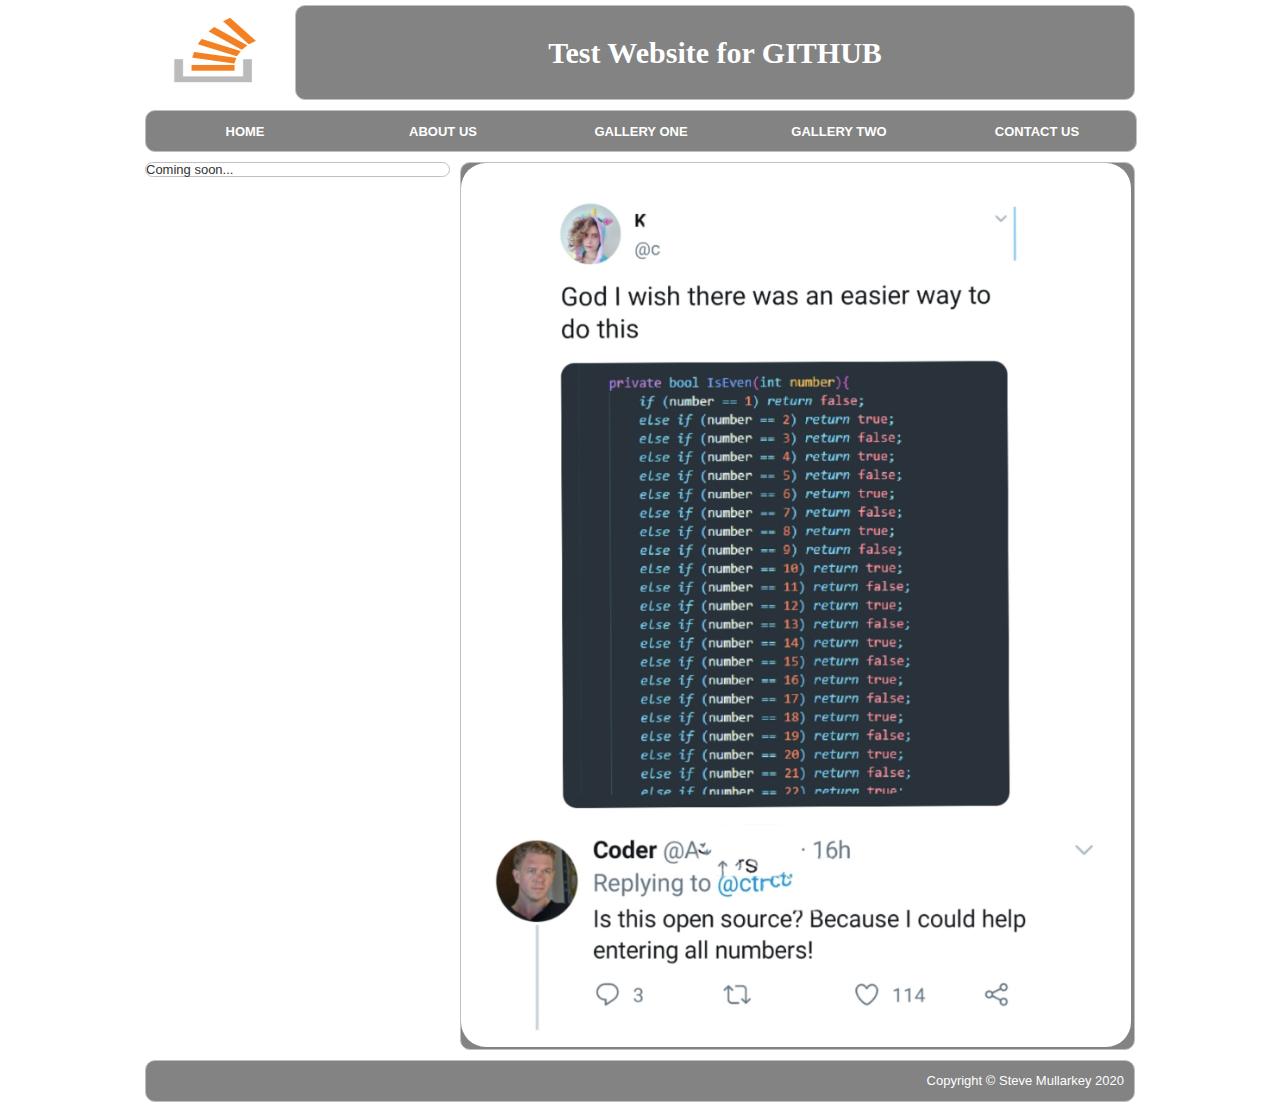
<file: index.htm>
<!DOCTYPE html>
<html>
<head>
<title>Steve's Website</title>
<!--[if IE]><script src="http://html5shiv.googlecode.com/svn/trunk/html5.js"></script><![endif]-->
<link rel="stylesheet" type="text/css" href="css/main.css" />
</head>
<body>
    <div id="wrapper">

        <div id="headerwrap">
        <div id="header">
            Test Website for GITHUB
        </div>
        </div>

        <div id="logowrap">
        <div id="logo">
            <img src="images\so.png" alt="Logo" width="150" height="100"> 
        </div>
        </div>

        <div id="navigationwrap">
        <div id="navigation">
            <a class="selected" href="index.htm">Home</a>
			<a href="aboutus.htm">About Us</a>
			<a href="gallery1.htm">Gallery One</a>
			<a href="gallery2.htm">Gallery Two</a>
			<a href="contactus.htm">Contact Us</a>
        </div>
        </div>

        <div id="leftcolumnwrap">
        <div id="leftcolumn">
            Coming soon...
        </div>
        </div>

        <div id="contentwrap">
        <div id="content">
           <img src="images\img9.jpg" alt="Picture1" width="670">
        </div>
        </div>

        <div id="footerwrap">
        <div id="footer">
            <p>Copyright &copy; Steve Mullarkey 2020</p>
        </div>
        </div>

    </div>
</body>
</html>
</file>
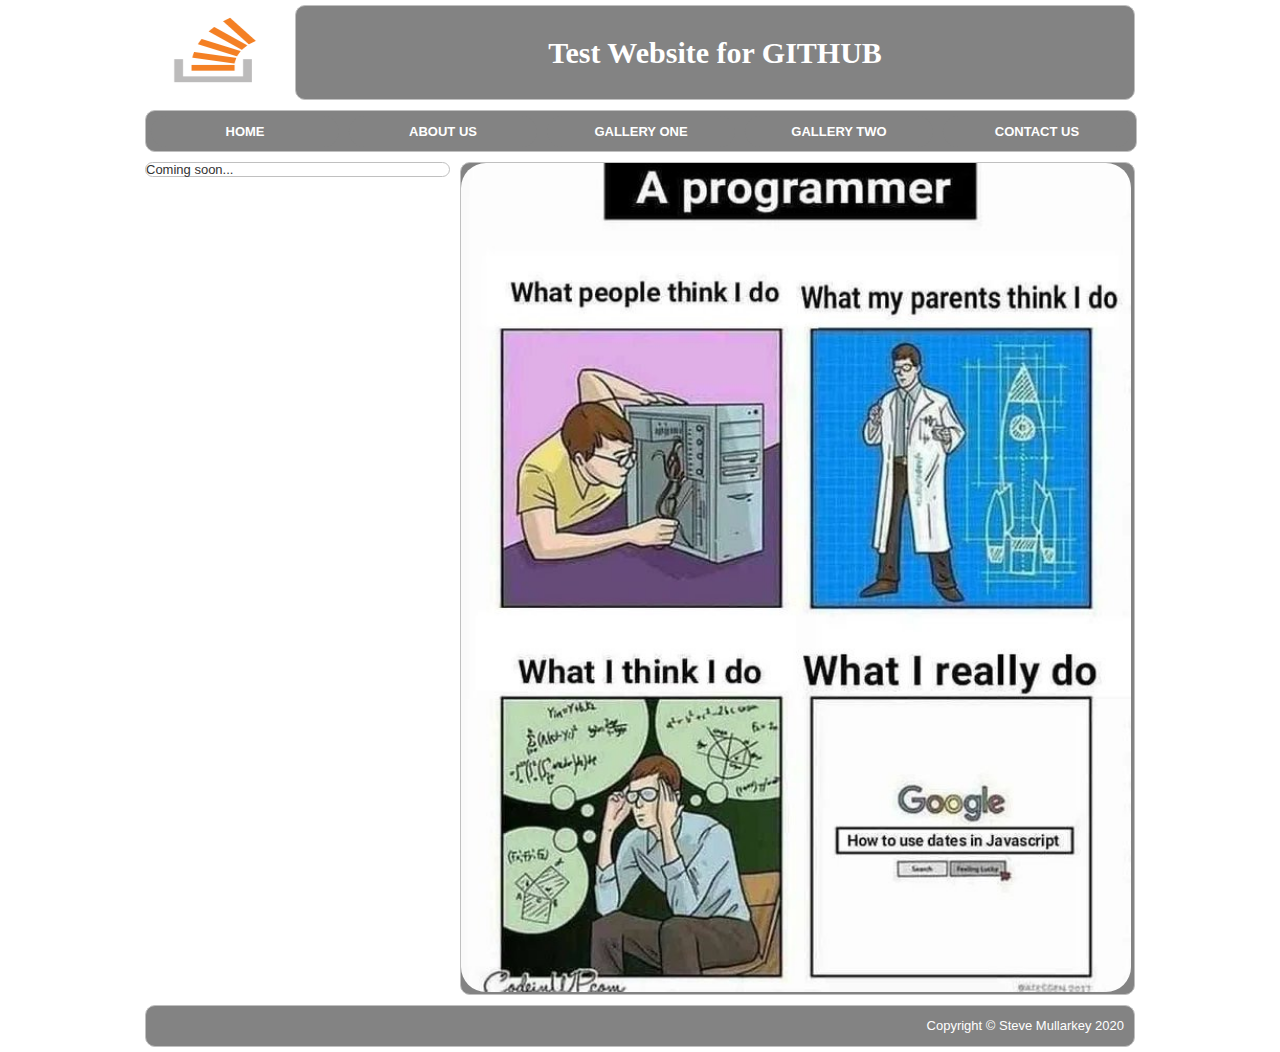
<file: aboutus.htm>
<!DOCTYPE html>
<html>
<head>
<title>CSS Portal - Layout</title>
<!--[if IE]><script src="http://html5shiv.googlecode.com/svn/trunk/html5.js"></script><![endif]-->
<link rel="stylesheet" type="text/css" href="css/main.css" />
</head>
<body>
    <div id="wrapper">

        <div id="headerwrap">
        <div id="header">
            Test Website for GITHUB
        </div>
        </div>

        <div id="logowrap">
        <div id="logo">
            <img src="images\so.png" alt="Logo" width="150" height="100"> 
        </div>
        </div>

        <div id="navigationwrap">
        <div id="navigation">
            <a href="index.htm">Home</a>
			<a href="aboutus.htm">About Us</a>
			<a href="gallery1.htm">Gallery One</a>
			<a href="gallery2.htm">Gallery Two</a>
			<a href="contactus.htm">Contact Us</a>
        </div>
        </div>

        <div id="leftcolumnwrap">
        <div id="leftcolumn">
            Coming soon...
        </div>
        </div>

        <div id="contentwrap">
        <div id="content">
           <img src="images\img11.jpg" alt="Picture1" width="670">
        </div>
        </div>

        <div id="footerwrap">
        <div id="footer">
            <p>Copyright &copy; Steve Mullarkey 2020</p>
        </div>
        </div>

    </div>
</body>
</html>
</file>
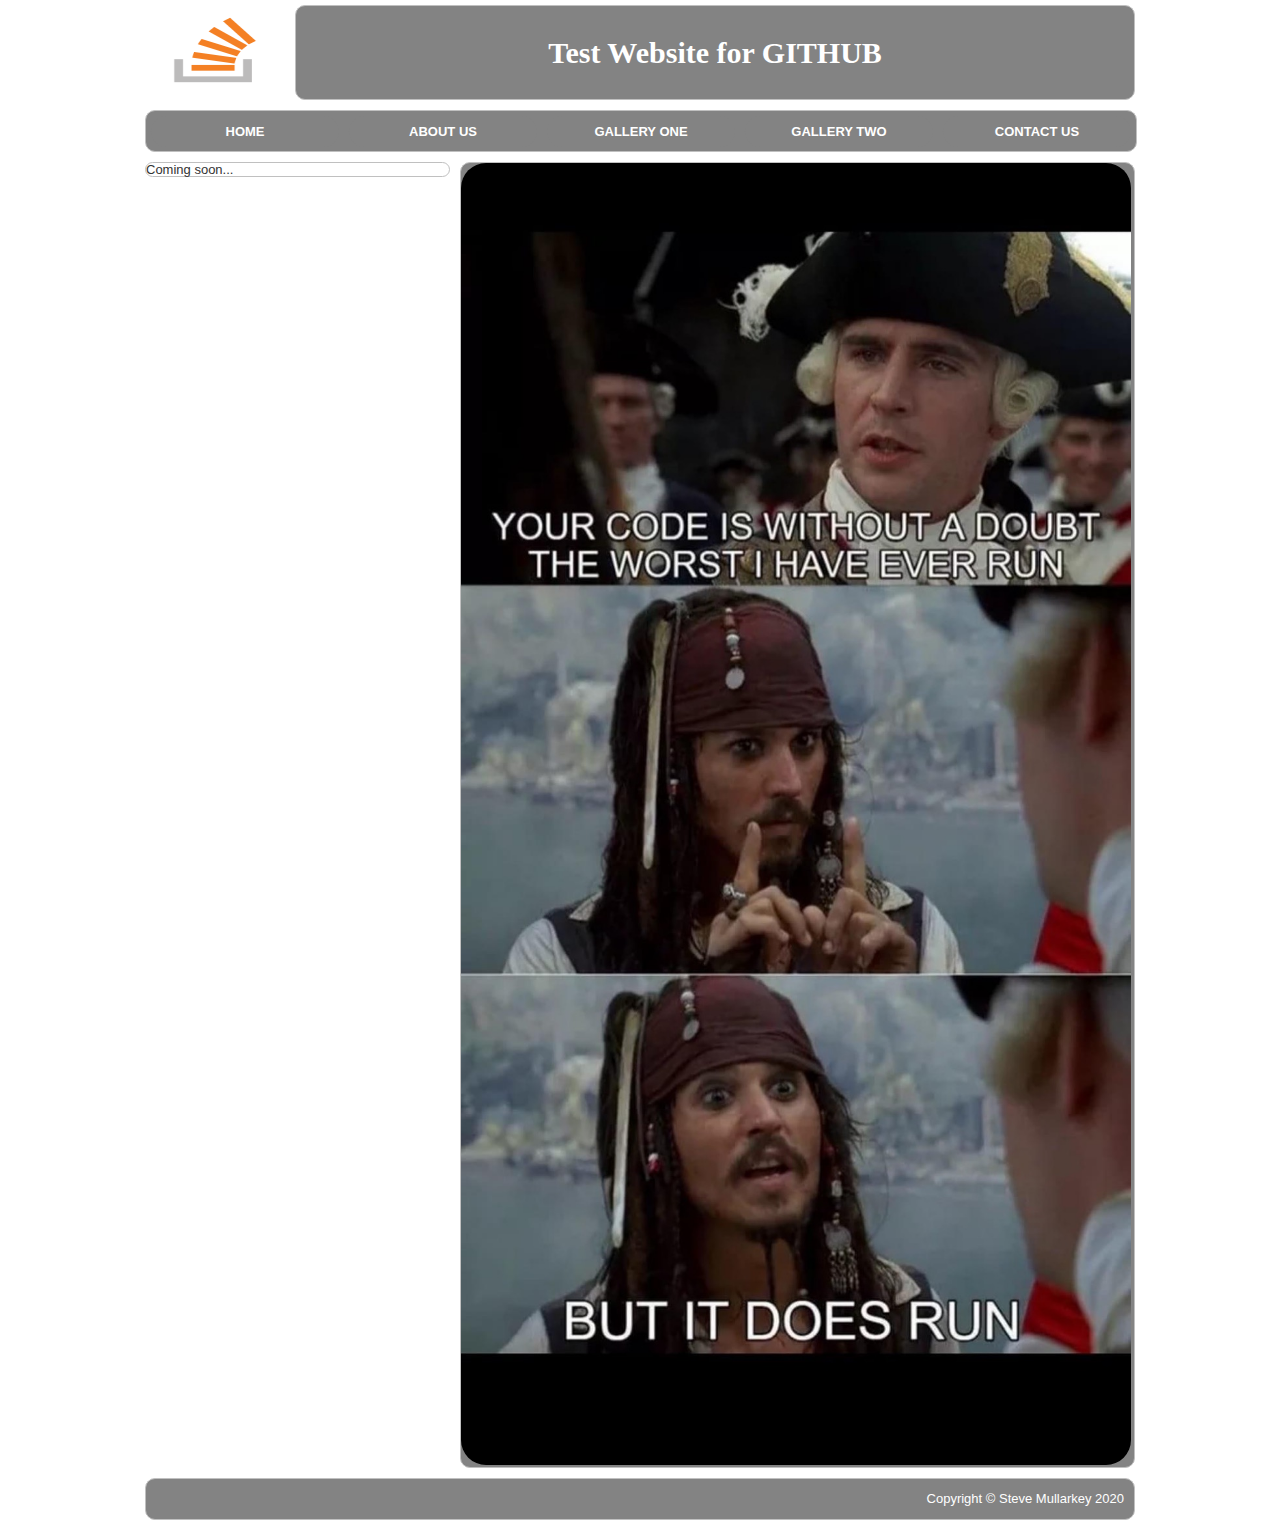
<file: contactus.htm>
<!DOCTYPE html>
<html>
<head>
<title>CSS Portal - Layout</title>
<!--[if IE]><script src="http://html5shiv.googlecode.com/svn/trunk/html5.js"></script><![endif]-->
<link rel="stylesheet" type="text/css" href="css/main.css" />
</head>
<body>
    <div id="wrapper">

        <div id="headerwrap">
        <div id="header">
            Test Website for GITHUB
        </div>
        </div>

        <div id="logowrap">
        <div id="logo">
            <img src="images\so.png" alt="Logo" width="150" height="100"> 
        </div>
        </div>

        <div id="navigationwrap">
        <div id="navigation">
            <a href="index.htm">Home</a>
			<a href="aboutus.htm">About Us</a>
			<a href="gallery1.htm">Gallery One</a>
			<a href="gallery2.htm">Gallery Two</a>
			<a href="contactus.htm">Contact Us</a>
        </div>
        </div>

        <div id="leftcolumnwrap">
        <div id="leftcolumn">
            Coming soon...
        </div>
        </div>

        <div id="contentwrap">
        <div id="content">
           <img src="images\img10.jpg" alt="Picture1" width="670">
        </div>
        </div>

        <div id="footerwrap">
        <div id="footer">
            <p>Copyright &copy; Steve Mullarkey 2020</p>
        </div>
        </div>

    </div>
</body>
</html>
</file>
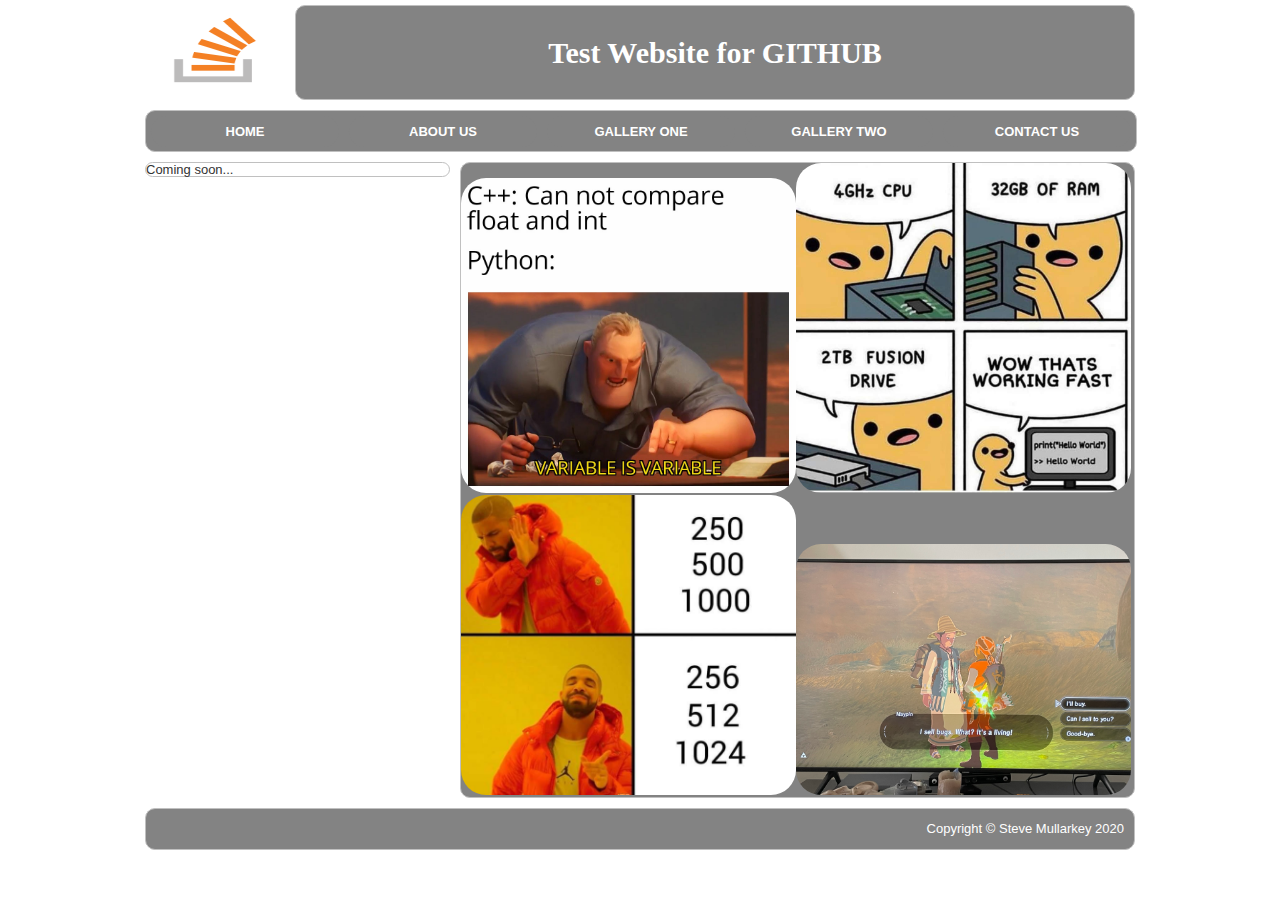
<file: gallery1.htm>
<!DOCTYPE html>
<html>
<head>
<title>CSS Portal - Layout</title>
<!--[if IE]><script src="http://html5shiv.googlecode.com/svn/trunk/html5.js"></script><![endif]-->
<link rel="stylesheet" type="text/css" href="css/main.css" />
</head>
<body>
    <div id="wrapper">

        <div id="headerwrap">
        <div id="header">
            Test Website for GITHUB
        </div>
        </div>

        <div id="logowrap">
        <div id="logo">
            <img src="images\so.png" alt="Logo" width="150" height="100"> 
        </div>
        </div>
		
        <div id="navigationwrap">
        <div id="navigation">
            <a href="index.htm">Home</a>
			<a href="aboutus.htm">About Us</a>
			<a href="gallery1.htm">Gallery One</a>
			<a href="gallery2.htm">Gallery Two</a>
			<a href="contactus.htm">Contact Us</a>
        </div>
        </div>
		
        <div id="leftcolumnwrap">
        <div id="leftcolumn">
            Coming soon...
        </div>
        </div>
		
        <div id="contentwrap">
        <div id="content">
           <table border="1">
			<tr>
				<td>
					<img src="images\img1.jpg" alt="Picture1" width="335">  
				</td>
				<td>
					<img src="images\img2.jpg" alt="Picture2" width="335">
				</td>
			</tr>
			<tr>
				<td>
					<img src="images\img3.jpg" alt="Picture3" width="335">
				</td>
				<td>
					<img src="images\img4.jpg" alt="Picture4" width="335">
				</td>
			</tr>
		   </table>
        </div>
        </div>
		
        <div id="footerwrap">
        <div id="footer">
            <p>Copyright &copy; Steve Mullarkey 2020</p>
        </div>
        </div>

    </div>
</body>
</html>
</file>
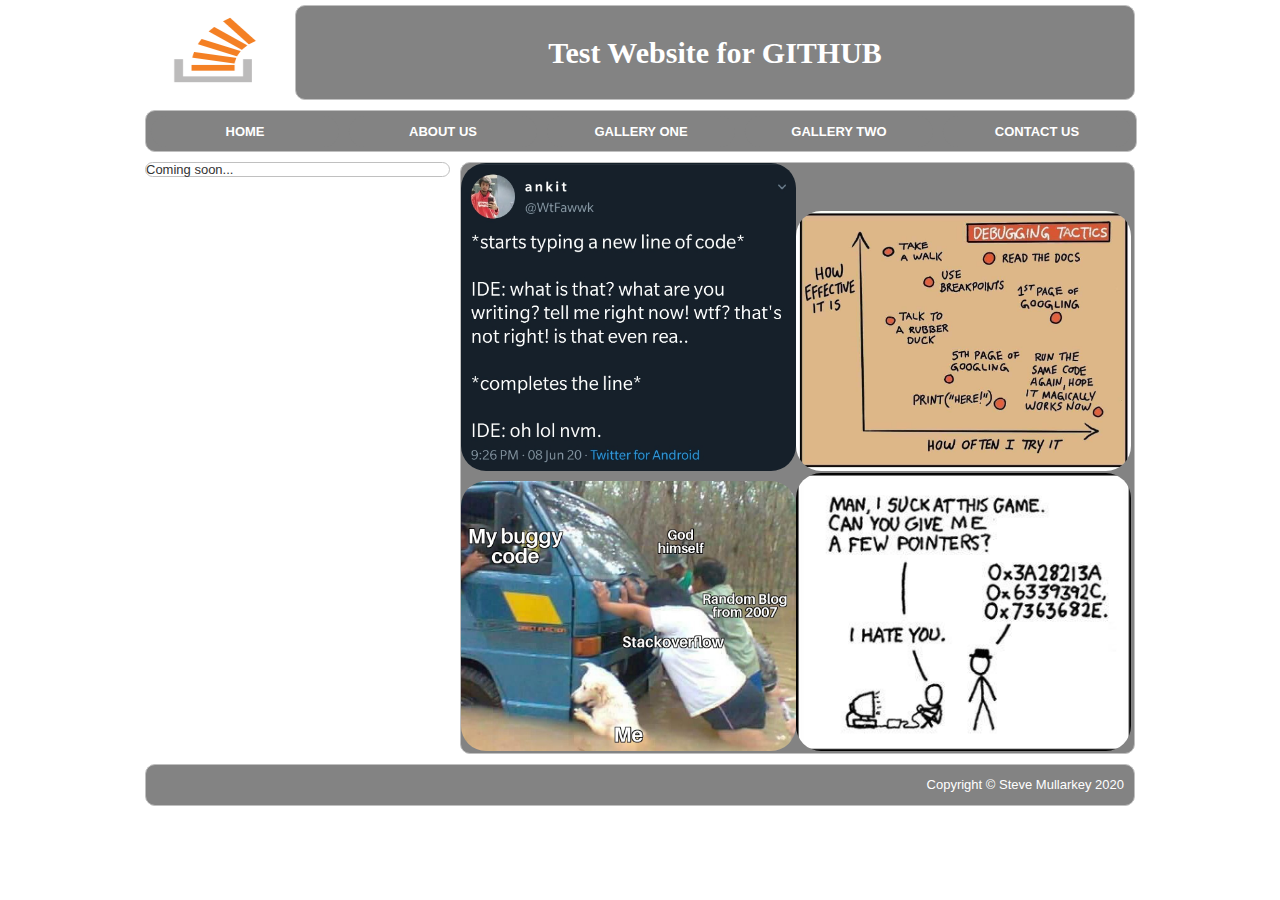
<file: gallery2.htm>
<!DOCTYPE html>
<html>
<head>
<title>CSS Portal - Layout</title>
<!--[if IE]><script src="http://html5shiv.googlecode.com/svn/trunk/html5.js"></script><![endif]-->
<link rel="stylesheet" type="text/css" href="css/main.css" />
</head>
<body>
    <div id="wrapper">

        <div id="headerwrap">
        <div id="header">
            Test Website for GITHUB
        </div>
        </div>

        <div id="logowrap">
        <div id="logo">
            <img src="images\so.png" alt="Logo" width="150" height="100"> 
        </div>
        </div>

        <div id="navigationwrap">
        <div id="navigation">
            <a href="index.htm">Home</a>
			<a href="aboutus.htm">About Us</a>
			<a href="gallery1.htm">Gallery One</a>
			<a href="gallery2.htm">Gallery Two</a>
			<a href="contactus.htm">Contact Us</a>
        </div>
        </div>

        <div id="leftcolumnwrap">
        <div id="leftcolumn">
            Coming soon...
        </div>
        </div>

        <div id="contentwrap">
        <div id="content">
           <table border="1">
            <tr>
                <td>
                    <img src="images\img5.jpg" alt="Picture1" width="335">  
                </td>
                <td>
                    <img src="images\img6.jpg" alt="Picture2" width="335">
                </td>
            </tr>
            <tr>
                <td>
                    <img src="images\img7.jpg" alt="Picture3" width="335">
                </td>
                <td>
                    <img src="images\img8.jpg" alt="Picture4" width="335">
                </td>
            </tr>
           </table>
        </div>
        </div>

        <div id="footerwrap">
        <div id="footer">
            <p>Copyright &copy; Steve Mullarkey 2020</p>
        </div>
        </div>

    </div>
</body>
</html>
</file>
<file: css/main.css>
/*    Generated by http://www.cssportal.com    */

@import url("reset.css");

body {
    font-family: Verdana, Arial, Helvetica, sans-serif;
    font-size: 13px;
    color:#333
}

p {
    padding: 10px;
}

#wrapper {
    margin: 0 auto;
    width: 1000px;
}

#headerwrap {
    width: 850px;
    float: right;
    margin: 0 auto;
    background-position: right;
}

#header {
    height: 93px;
    background: #838383;
    border-radius: 10px;
    border: 1px solid #C0C0C0;
    margin: 5px;
    text-align: center;
	line-height: 93px; 
	font-weight: bold;
	font-size: 30px;
	font-family: "Times New Roman";
	color: #ffffff;
}

#navigationwrap {
    width: 990px;
    float: left;
    margin: 0 auto;
}

#navigation {
	width: 100%;
    height: 40px;
    background: #838383;
    border-radius: 10px;
    border: 1px solid #C0C0C0;
    margin: 5px;
}

#navigation a {
	width: 180px;
	float: left;
	border-radius: 25px;
	margin: 5px;
	line-height: 1.8;
}

#navigation a:link, #navigation a:visited {
	text-decoration: none;
	font-weight: bold;
	text-transform: uppercase;
	color: #FFFFFF;
	background-color: #838383;
	text-align: center;
	padding: 4px;
}

#navigation a:hover, #navigation a:active {
	background-color: #FFFFFF;
	color: #000000;
}

#contentwrap {
    width: 685px;
    float: left;
    margin: 0 auto;
    color: #FFFFFF;
}

#content {
    background: #838383;
    border-radius: 10px;
    border: 1px solid #C0C0C0;
    margin: 5px;
}

#leftcolumnwrap {
    width: 315px;
    float: left;
    margin: 0 auto;
}

#leftcolumn {
    background: #FFFFFF;
    border-radius: 10px;
    border: 1px solid #C0C0C0;
    margin: 5px;
}

#footerwrap {
    width: 1000px;
    float: left;
    margin: 0 auto;
    clear: both;
    text-align: right;
	vertical-align: middle;
	line-height: 20px; 
	color: #FFFFFF;
}

#footer {
    height: 40px;
    background: #838383;
    border-radius: 10px;
    border: 1px solid #C0C0C0;
    margin: 5px;
}

img {
	border-radius: 25px;
}
</file>
